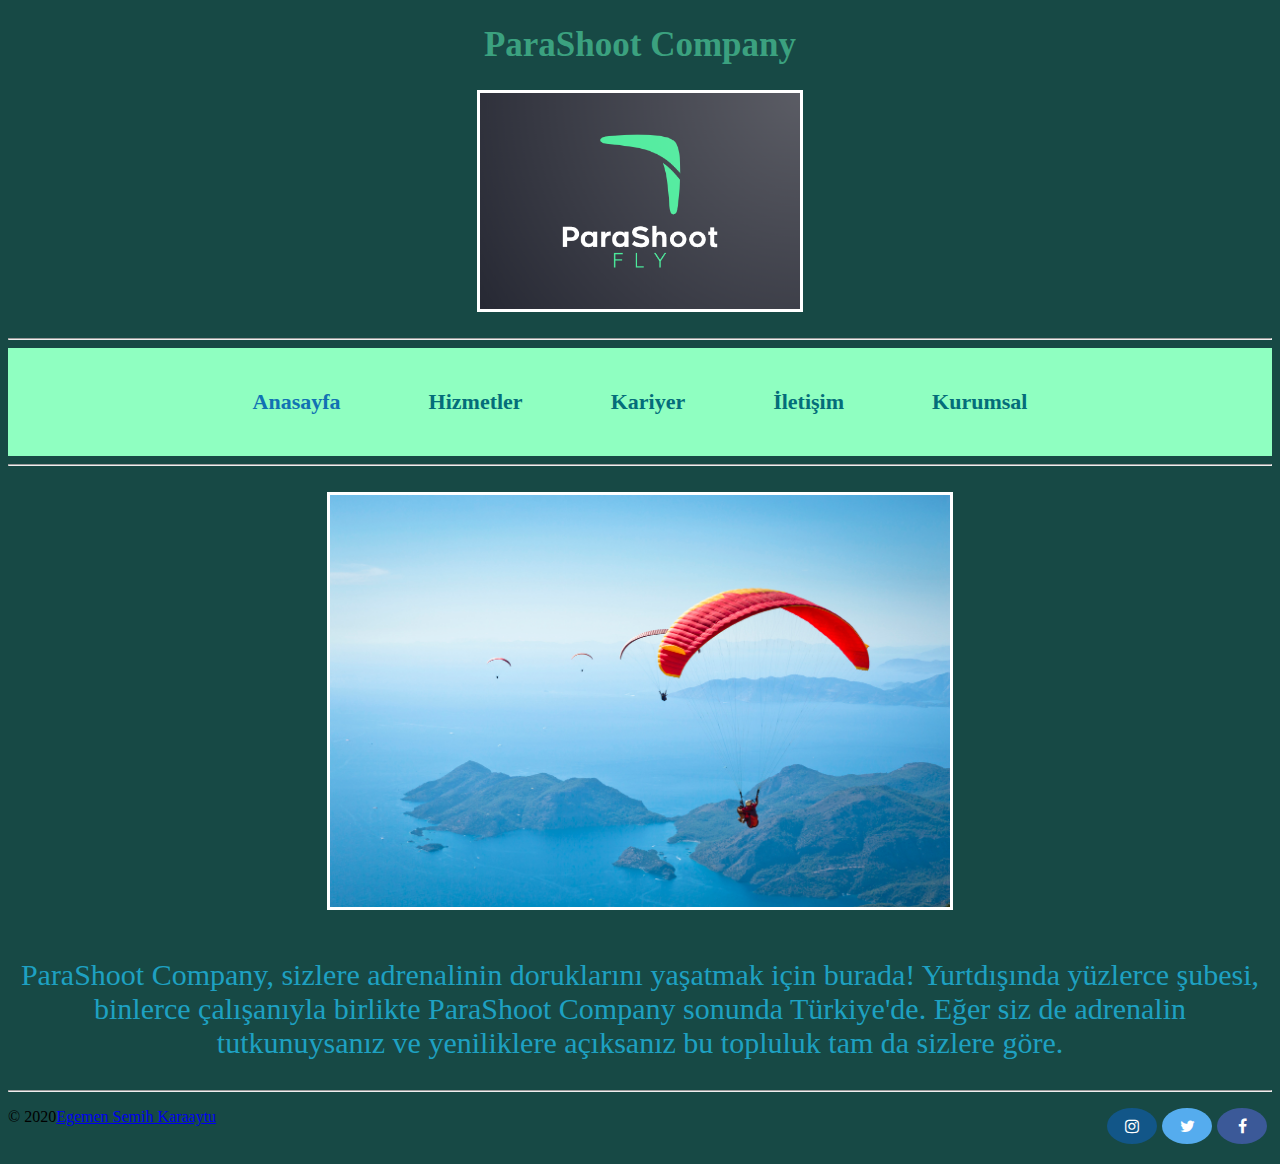
<file: index.html>
<html lang="en">
<head>
    <link rel="stylesheet" href="/index.css" />
    <meta charset="UTF-8">
    <meta name="viewport" content="width=device-width, initial-scale=1.0">
    <title>Document</title>
    
</head>
<body style="background-color:rgb(23, 73, 69);">
    <header>
        <h1 id="comName">ParaShoot Company</h1>
        <img id="comLogo" src="img/Logo.png"/>
        <br />
        <hr />
      </header>
    <div class="topnav">
        <a class="active" href="index.html"><b>Anasayfa</b></a>
        <a href="hizmetler.html"><b>Hizmetler</b></a>
        <a href="kariyer.html"><b>Kariyer</b></a>
        <a href="iletisim.html"><b>İletişim</b></a>
        <a href="kurumsal.html"><b>Kurumsal</b></a> 
      </div>
    
      <section>
        <hr />
        <br />
        <div style="text-align: center">
          <img class="images" src="img/Anasayfa.jpg" alt="parasutculer" />
          <br />
          <p class="ServiceLeft">
            ParaShoot Company, sizlere adrenalinin doruklarını yaşatmak için burada! Yurtdışında yüzlerce şubesi,
            binlerce çalışanıyla birlikte ParaShoot Company sonunda Türkiye'de. Eğer siz de adrenalin tutkunuysanız ve
            yeniliklere açıksanız bu topluluk tam da sizlere göre.
          </p>
        </div>
      </section>
      
      </div>
    </div>
    <div class=Z>
        <footer >
            <hr />
            <link
              rel="stylesheet"
              href="https://cdnjs.cloudflare.com/ajax/libs/font-awesome/4.7.0/css/font-awesome.min.css"
            />
            <p>
              &copy; 2020<a  href="mailto:semih-egemen@hotmail.com"
                >Egemen Semih Karaaytu</a
              >
              <a href="https://www.facebook.com/semihegemen.karaaytu/" class="fa fa-facebook"></a>
              <a href="https://www.twitter.com" class="fa fa-twitter"></a>
              <a href="https://www.instagram.com/egemen.karaaytu" class="fa fa-instagram"></a>
            </p>
          </footer>
    </div>
     
</body>
</html>
</file>
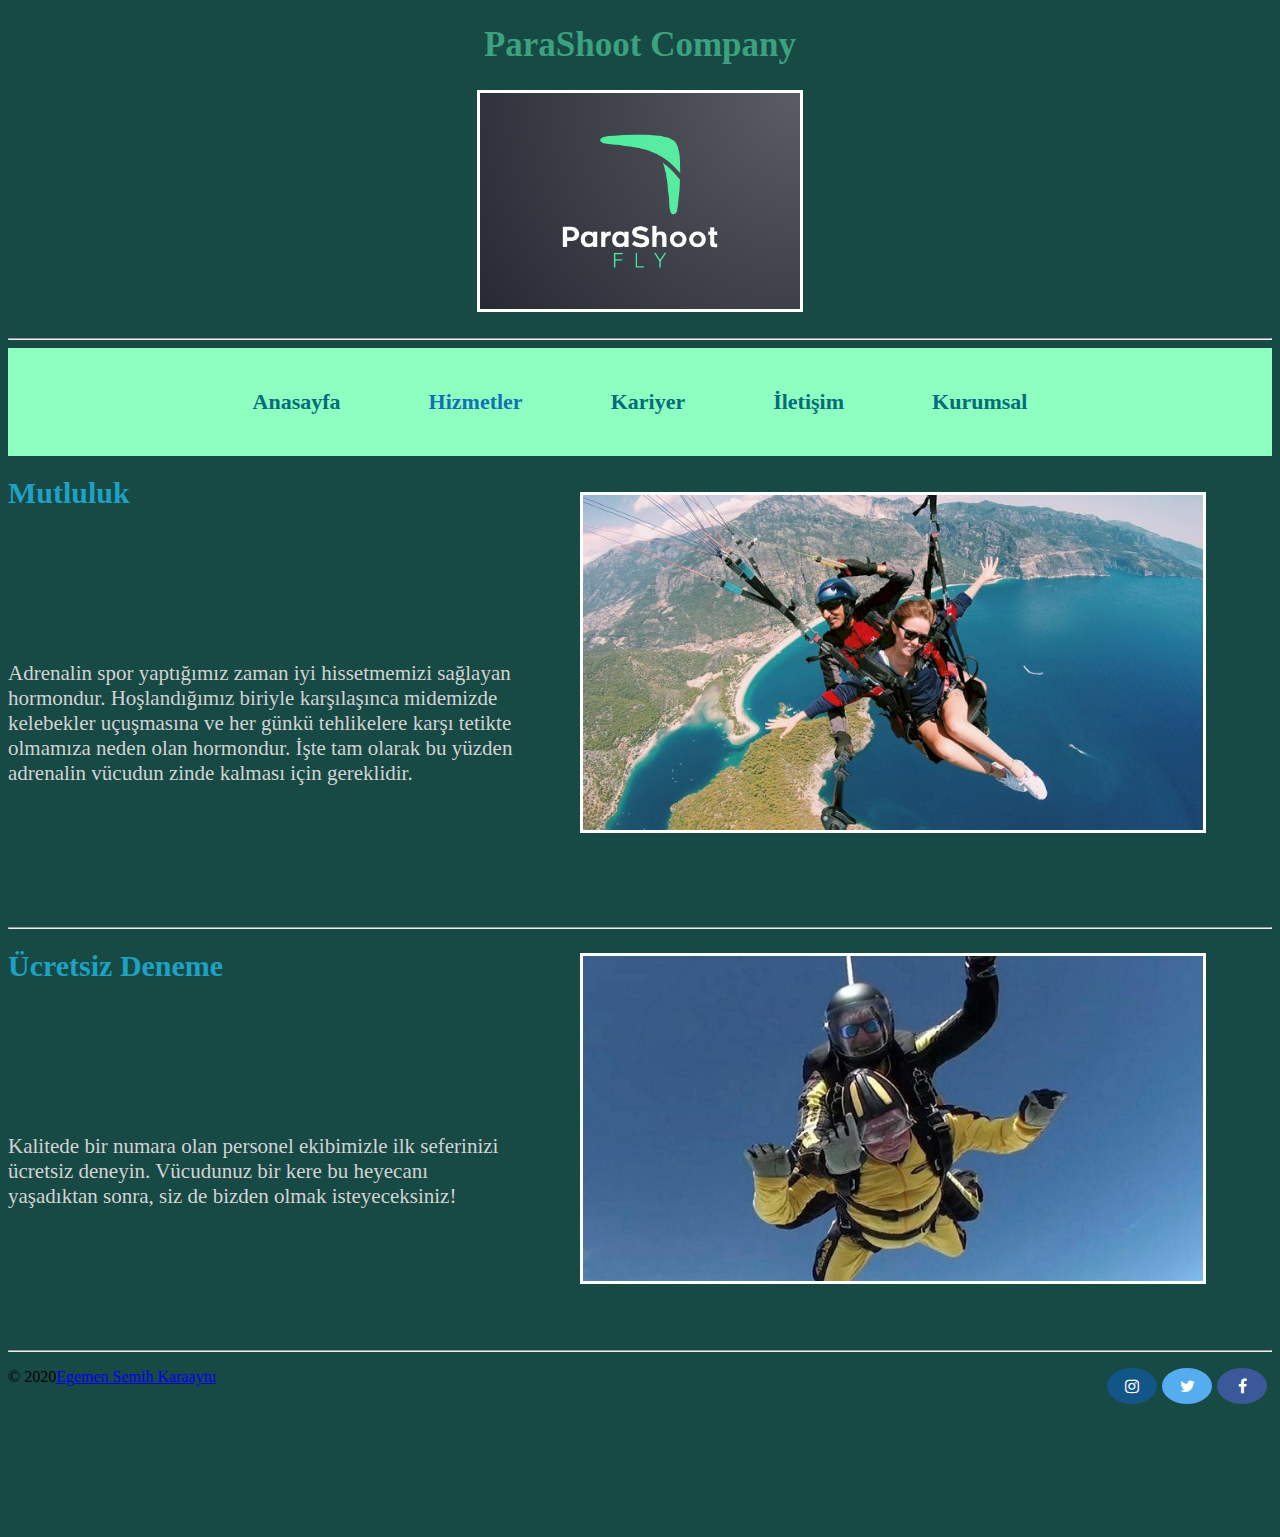
<file: hizmetler.html>
<html lang="en">
<head>
    <link rel="stylesheet" href="/index.css" />
    <meta charset="UTF-8">
    <meta name="viewport" content="width=device-width, initial-scale=1.0">
    <title>Document</title>
</head>
<body style="background-color:rgb(23, 73, 69);">
    <header>
        <h1 id="comName">ParaShoot Company</h1>
        <img id="comLogo" src="img/Logo.png"/>
        <br />
        <hr />
      </header>
      <div class="topnav">
        <a href="index.html"><b>Anasayfa</b></a>
        <a class="active" href="hizmetler.html"><b>Hizmetler</b></a>
        <a href="kariyer.html"><b>Kariyer</b></a>
        <a href="iletisim.html"><b>İletişim</b></a>
        <a href="kurumsal.html"><b>Kurumsal</b></a> 
      </div>
      <section style="text-align: right">
        <div class=B>
          <p><img class="images" src="img/Mutlu.jpg" alt="Mutluluk" /></p>
        </div>
        <h1 class="serviceH">Mutluluk</h1>

        <p class="textleft">
          Adrenalin spor yaptığımız zaman iyi hissetmemizi sağlayan hormondur.
          Hoşlandığımız biriyle karşılaşınca midemizde kelebekler uçuşmasına ve 
          her günkü tehlikelere karşı tetikte olmamıza neden olan hormondur.
          İşte tam olarak bu yüzden adrenalin vücudun zinde kalması için gereklidir.
        </p>
          <hr />
        <div class=B>
          <p><img class="images" src="img/ucretsi.jpg" alt="Mutluluk" /></p> </div>
        <h1 class="serviceH">Ücretsiz Deneme</h1>
        <p class="textleft">
          Kalitede bir numara olan personel ekibimizle ilk seferinizi ücretsiz deneyin.
          Vücudunuz bir kere bu heyecanı yaşadıktan sonra, siz de bizden olmak isteyeceksiniz!
      </section>
      <div class=Z>
        <footer >
            <hr />
            <link
              rel="stylesheet"
              href="https://cdnjs.cloudflare.com/ajax/libs/font-awesome/4.7.0/css/font-awesome.min.css"
            />
            <p>
              &copy; 2020<a  href="mailto:semih-egemen@hotmail.com">Egemen Semih Karaaytu</a>
              <a href="https://www.facebook.com/semihegemen.karaaytu/" class="fa fa-facebook"></a>
              <a href="https://www.twitter.com" class="fa fa-twitter"></a>
              <a href="https://www.instagram.com/egemen.karaaytu" class="fa fa-instagram"></a>
            </p>
          </footer>
    </div>
</body>
</html>
</file>
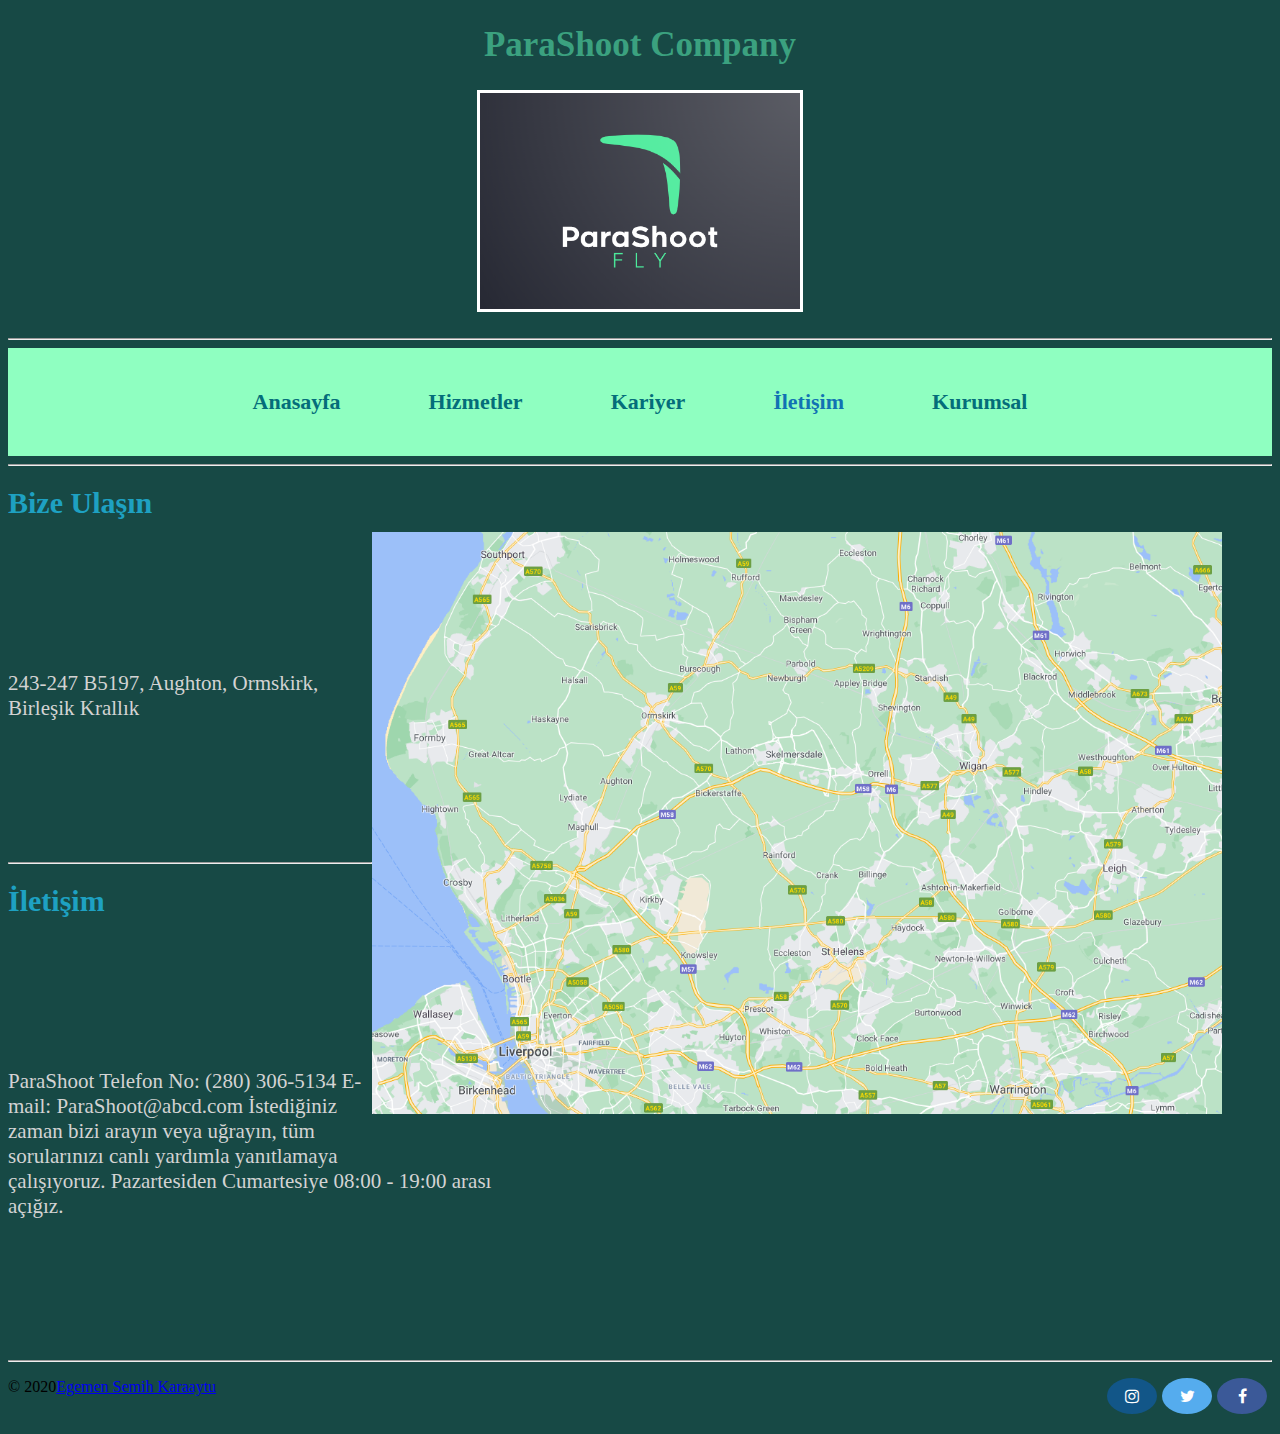
<file: iletisim.html>
<html lang="en">
<head>
    <link rel="stylesheet" href="/index.css" />
    <meta charset="UTF-8">
    <meta name="viewport" content="width=device-width, initial-scale=1.0">
    <title>Document</title>
</head>
<body style="background-color:rgb(23, 73, 69);">
    <header>
        <h1 id="comName">ParaShoot Company</h1>
        <img id="comLogo" src="img/Logo.png"/>
        <br />
        <hr />
      </header>
      <div class="topnav">
        <a href="index.html"><b>Anasayfa</b></a>
        <a href="hizmetler.html"><b>Hizmetler</b></a>
        <a href="kariyer.html"><b>Kariyer</b></a>
        <a class="active" href="iletisim.html"><b>İletişim</b></a>
        <a href="kurumsal.html"><b>Kurumsal</b></a> 
      </div>
      <hr>
    </div>
      <p><img id="map" src="img/harita.png" alt="harita" /></p>
    </div>
    <section style="text-align: right">
      <h1 class="serviceH">Bize Ulaşın</h1>

      <p class="textleft">
        243-247 B5197, Aughton, Ormskirk, Birleşik Krallık
        
      </p>
        <hr />
      <h1 class="serviceH">İletişim</h1>
      <p class="textleft">
        ParaShoot Telefon No: (280) 306-5134

        E-mail: ParaShoot@abcd.com
        
        İstediğiniz zaman bizi arayın veya uğrayın, tüm sorularınızı canlı yardımla yanıtlamaya çalışıyoruz.
        
        Pazartesiden Cumartesiye 08:00 - 19:00 arası açığız. </p>
    </section>
        <div class=Z>
        <footer >
            <hr />
            <link
              rel="stylesheet"
              href="https://cdnjs.cloudflare.com/ajax/libs/font-awesome/4.7.0/css/font-awesome.min.css"
            />
            <p>
              &copy; 2020<a  href="mailto:semih-egemen@hotmail.com"
                >Egemen Semih Karaaytu</a
              >
              <a href="https://www.facebook.com/semihegemen.karaaytu/" class="fa fa-facebook"></a>
              <a href="https://www.twitter.com" class="fa fa-twitter"></a>
              <a href="https://www.instagram.com/egemen.karaaytu" class="fa fa-instagram"></a>
            </p>
          </footer>
    </div>
   
    
</body>
</html>
</file>
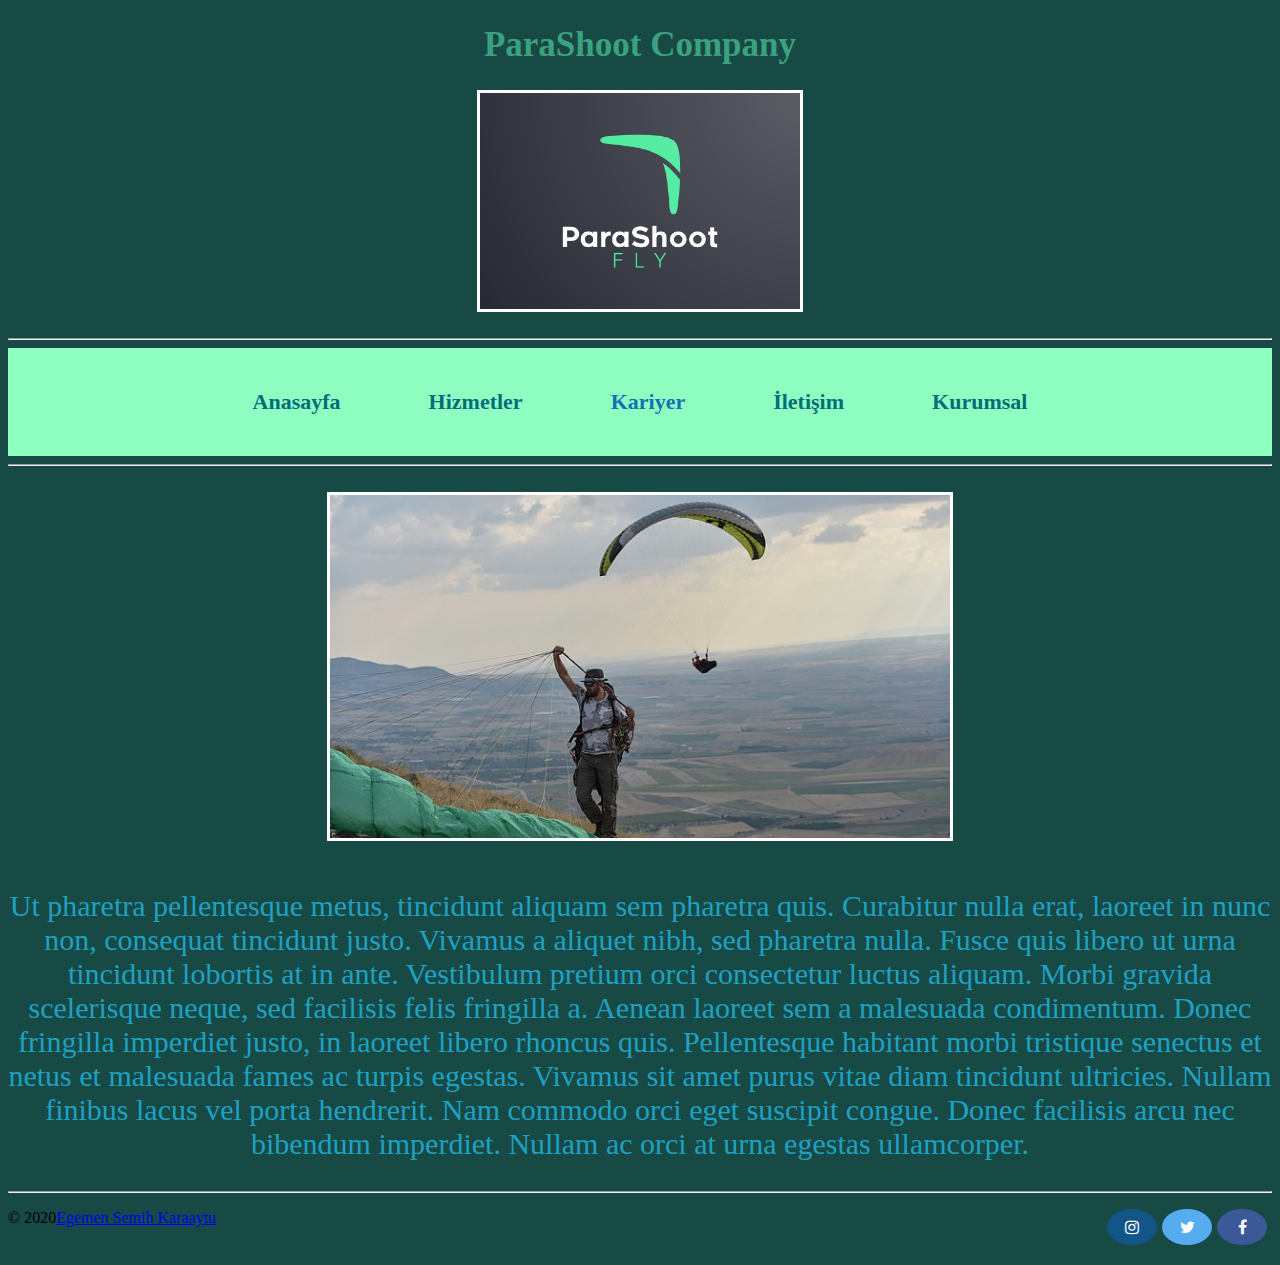
<file: kariyer.html>
<html lang="en">
<head>
    <link rel="stylesheet" href="/index.css" />
    <meta charset="UTF-8">
    <meta name="viewport" content="width=device-width, initial-scale=1.0">
    <title>Document</title>
</head>
<body style="background-color:rgb(23, 73, 69);">
    <header>
        <h1 id="comName">ParaShoot Company</h1>
        <img id="comLogo" src="img/Logo.png"/>
        <br />
        <hr />
      </header>
      <div class="topnav">
        <a href="index.html"><b>Anasayfa</b></a>
        <a href="hizmetler.html"><b>Hizmetler</b></a>
        <a class="active" href="kariyer.html"><b>Kariyer</b></a>
        <a href="iletisim.html"><b>İletişim</b></a>
        <a href="kurumsal.html"><b>Kurumsal</b></a> 
      </div>
      <section>
        <hr />
        <br />
        <div style="text-align: center">
          <img class="images" src="img/kariyer.jpg" alt="kariyer" />
          <br />
          <p class="ServiceLeft">
            Ut pharetra pellentesque metus, tincidunt aliquam sem pharetra quis.
             Curabitur nulla erat, laoreet in nunc non, consequat tincidunt justo. Vivamus a aliquet nibh, sed pharetra nulla.
              Fusce quis libero ut urna tincidunt lobortis at in ante. Vestibulum pretium orci consectetur luctus aliquam. 
              Morbi gravida scelerisque neque, sed facilisis felis fringilla a. Aenean laoreet sem a malesuada condimentum. 
              Donec fringilla imperdiet justo, in laoreet libero rhoncus quis. Pellentesque habitant morbi tristique senectus 
              et netus et malesuada fames ac turpis egestas. Vivamus sit amet purus vitae diam tincidunt ultricies. Nullam finibus lacus vel porta hendrerit. 
            Nam commodo orci eget suscipit congue. Donec facilisis arcu nec bibendum imperdiet. Nullam ac orci at urna egestas ullamcorper.
          </p>
        </div>
      </section>
      <div class=Z>
        <footer >
            <hr />
            <link
              rel="stylesheet"
              href="https://cdnjs.cloudflare.com/ajax/libs/font-awesome/4.7.0/css/font-awesome.min.css"
            />
            <p>
              &copy; 2020<a  href="mailto:semih-egemen@hotmail.com"
                >Egemen Semih Karaaytu</a
              >
              <a href="https://www.facebook.com/semihegemen.karaaytu/" class="fa fa-facebook"></a>
              <a href="https://www.twitter.com" class="fa fa-twitter"></a>
              <a href="https://www.instagram.com/egemen.karaaytu" class="fa fa-instagram"></a>
            </p>
          </footer>
    </div>
</body>
</html>
</file>
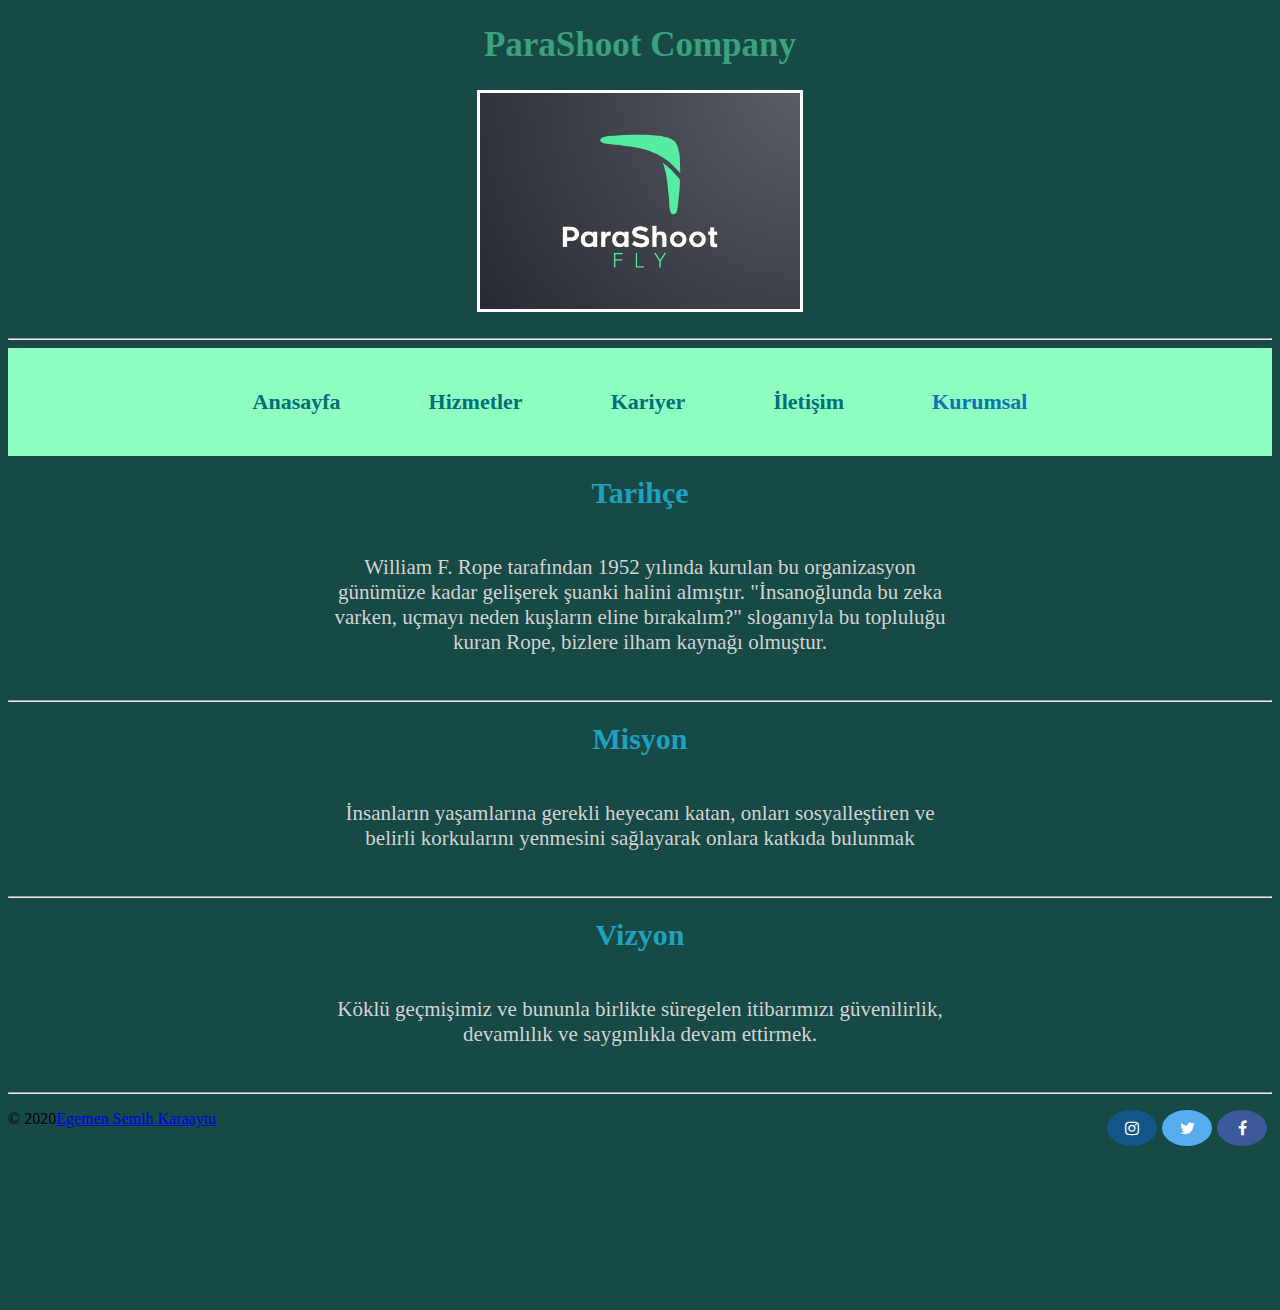
<file: kurumsal.html>
<html lang="en">
<head>
    <link rel="stylesheet" href="/index.css" />
    <meta charset="UTF-8">
    <meta name="viewport" content="width=device-width, initial-scale=1.0">
    <title>Document</title>
</head>
<body style="background-color:rgb(23, 73, 69);">
    <header>
        <h1 id="comName">ParaShoot Company</h1>
        <img id="comLogo" src="img/Logo.png"/>
        <br />
        <hr />
      </header>
      <div class="topnav">
        <a href="index.html"><b>Anasayfa</b></a>
        <a href="hizmetler.html"><b>Hizmetler</b></a>
        <a href="kariyer.html"><b>Kariyer</b></a>
        <a href="iletisim.html"><b>İletişim</b></a>
        <a class="active" href="kurumsal.html"><b>Kurumsal</b></a> 
      </div>
      <section style="text-align: right">
        <div class=B>
        </div>
        <h1 class="serviceZ">Tarihçe</h1>

        <p class="text">
          William F. Rope tarafından 1952 yılında kurulan bu organizasyon günümüze kadar gelişerek şuanki halini almıştır.
          "İnsanoğlunda bu zeka varken, uçmayı neden kuşların eline bırakalım?" sloganıyla bu topluluğu kuran Rope, bizlere
          ilham kaynağı olmuştur.
        </p>
          <hr />
        <div class=B></div>
        <h1 class="serviceZ">Misyon</h1>
        <p class="text">
          İnsanların yaşamlarına gerekli heyecanı katan, onları sosyalleştiren ve belirli korkularını yenmesini sağlayarak onlara katkıda bulunmak</p>
          <hr />
        <h1 class="serviceZ">Vizyon</h1>
        <p class="text">
          Köklü geçmişimiz ve bununla birlikte süregelen itibarımızı güvenilirlik, devamlılık ve saygınlıkla devam ettirmek. </p>
      </section>
      <div class=Z>
        <footer >
            <hr />
            <link
              rel="stylesheet"
              href="https://cdnjs.cloudflare.com/ajax/libs/font-awesome/4.7.0/css/font-awesome.min.css"
            />
            <p>
              &copy; 2020<a  href="mailto:semih-egemen@hotmail.com"
                >Egemen Semih Karaaytu</a
              >
              <a href="https://www.facebook.com/semihegemen.karaaytu/" class="fa fa-facebook"></a>
              <a href="https://www.twitter.com" class="fa fa-twitter"></a>
              <a href="https://www.instagram.com/egemen.karaaytu" class="fa fa-instagram"></a>
            </p>
          </footer>
    </div>
</body>
</html>
</file>
<file: index.css>
/* Add a black background color to the top navigation */
.topnav {
  background-color: rgb(143, 255, 193);
  overflow: hidden;
  display: flex;
  justify-content: center;
  align-items: center;

}

/* Style the links inside the navigation bar */
.topnav a {
  float: left;
  color: #046d7a;
  text-align: center;
  padding: 21px 24px;
  text-decoration: none;
  font-size: 22px;
  margin: 20px;
}

/* Change the color of links on hover */
.topnav a:hover {
  background-color: rgb(13, 99, 139);
  color: rgb(0, 0, 0);
}

/* Add a color to the active/current link */
.topnav a.active {
  background-color: #471cf000;
  color: rgb(17, 114, 179);
}
#comLogo {
    border: white solid 3px;
    display: block;
    margin: auto;
    width: 320px;
}
#comName {
    text-align: center;
    color: rgb(59, 161, 127);
    font-family: "Special Elite", cursive;
    font-size: 35;
    margin: 25px;
  }
  .images {
    border: white solid 3px;
    display: block;
    margin: auto;
    width: 620px;
  }
    .text {
        color: lightgray;
        font-size: 21px;
        max-width: 50%;
        display: block;
        margin: 45px auto;
        overflow: auto;
        text-align: center;
      }
      
.fa:hover {
    opacity: 0.7;
  }
  
  .fa-facebook {
    background: #3b5998;
    color: white;
  }
  
  .fa-twitter {
    background: #55acee;
    color: white;
  }
  .fa-instagram {
    background: #125688;
    color: white;
  }
  .fa {
    padding: 10px;
    font-size: 30px;
    width: 30px;
    text-align: center;
    text-decoration: none;
    border-radius: 50%;
    float: right;
    display: block;
    margin-bottom: 20px;
    margin-right: 5px;
  }
  .serviceH {
    color: rgb(30, 161, 194);
    font-size: 30px;
    text-align: left;
  }
  .textleft {
    color: lightgray;
    font-size: 21px;
    max-width: 40%;
    text-align: left;
    padding-bottom: 120px;
    padding-top: 130px;
  }
  .B {
    position: absolute;
    width: 400px;
    height: 600px;
    right: 300px;
  }
  .serviceLeft {
    color: rgb(30, 161, 194);
    font-size: 30px;
    text-align: center;
  }
  .serviceZ {
    color: rgb(30, 161, 194);
    font-size: 30px;
    text-align: center;
  }
  #map {
    width: 850px;
    float: right;
    margin-right: 50px;
    margin-top: 50px;
    margin-bottom: 50px;
</file>
